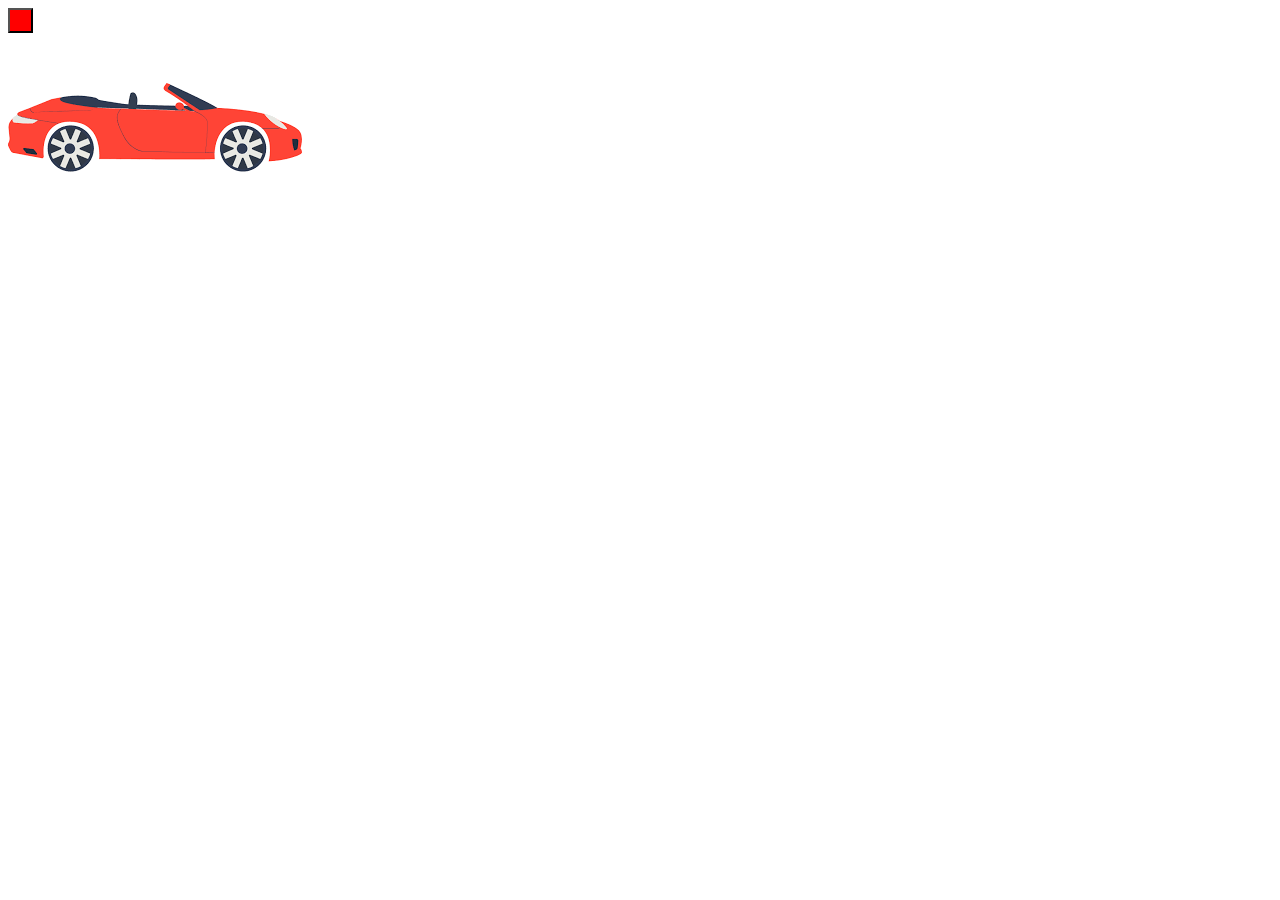
<file: Les7Dop.html>
<!DOCTYPE html>
<html lang="en">
<head>
    <meta charset="UTF-8">
    <title>Title</title>
    <link rel="stylesheet" href="css/les7Dop.css">
</head>


<body>
<button id="start"></button>
<section>
    <img id="car" src=img/car.png>
</section>






<script src="js/jsDop.js"></script>
</body>
</html>
</file>
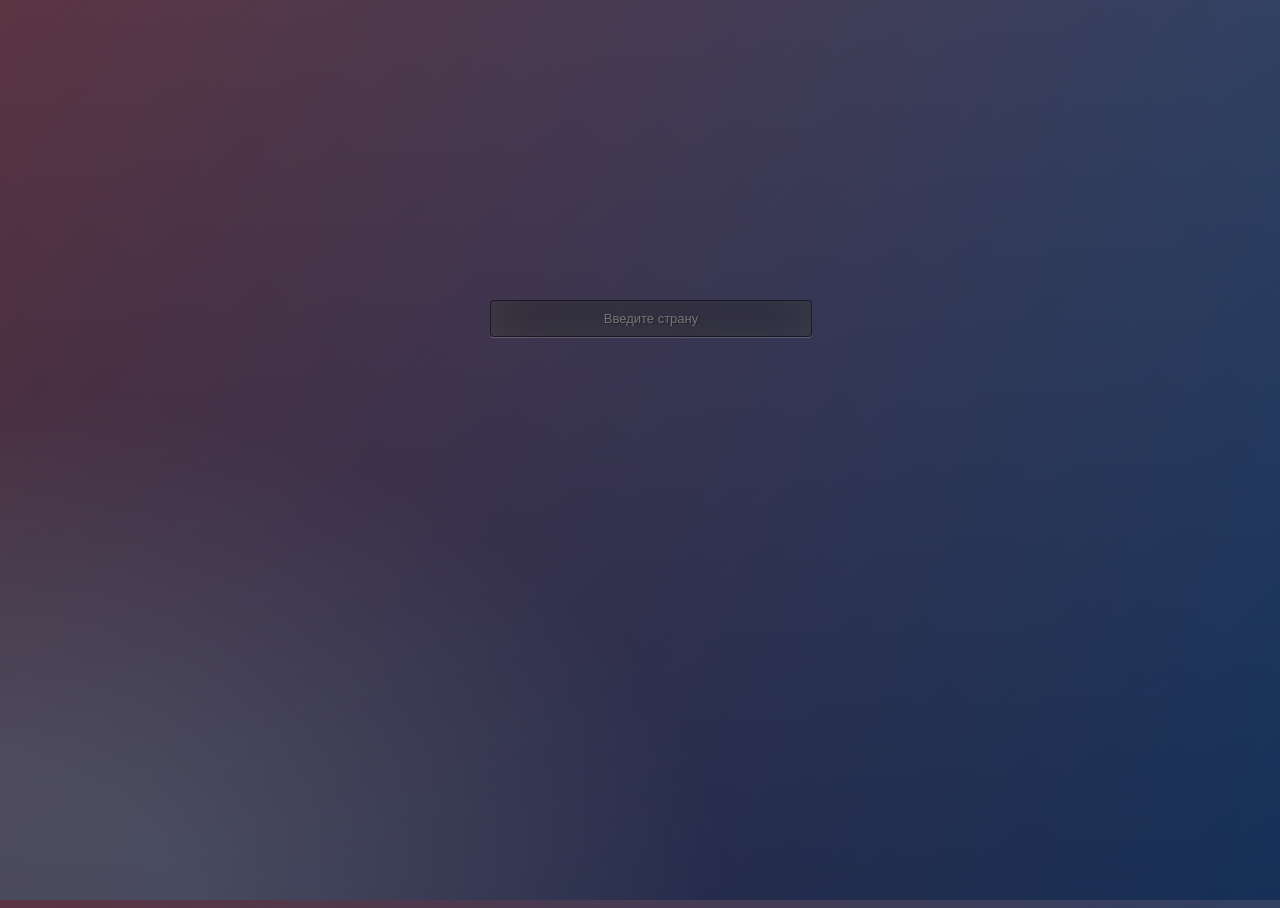
<file: Les7DopNubmer1.html>
<!DOCTYPE html>
<html lang="en">
<head>
    <meta charset="UTF-8">
    <title>Title</title>
    <link rel="stylesheet" href="css/Les7DopNumber1.css">
</head>
<body>

<div class="form">
    <input type="text" id="country" autofocus="" placeholder="Введите страну">
    <div id="list"></div>
</div>

<script src="js/Les7DopNumber1.js"></script>
</body>
</html>
</file>
<file: css/les7Dop.css>
#car {
    position: relative;
    cursor: pointer;
}
#car2{
    position: relative;
    cursor: pointer;
    margin-top: 50px;
}
#start{
    height: 25px;
    width: 25px;
    background-color: red;
}
</file>
<file: css/Les7DopNumber1.css>
.form {
    position: absolute;
    top: 50%;
    left: 50%;
    margin: -150px 0 0 -150px;
    width:300px;
    height:300px;
}
input {
    width: 100%;
    margin-bottom: 10px;
    background: rgba(0,0,0,0.3);
    border: none;
    outline: none;
    padding: 10px;
    font-size: 13px;
    color: #fff;
    text-shadow: 1px 1px 1px rgba(0,0,0,0.3);
    border: 1px solid rgba(0,0,0,0.3);
    border-radius: 4px;
    box-shadow: inset 0 -5px 45px rgba(100,100,100,0.2), 0 1px 1px rgba(255,255,255,0.2);
    -webkit-transition: box-shadow .5s ease;
    -moz-transition: box-shadow .5s ease;
    -o-transition: box-shadow .5s ease;
    -ms-transition: box-shadow .5s ease;
    transition: box-shadow .5s ease;
    text-align: center;
}
input:focus { box-shadow: inset 0 -5px 45px rgba(100,100,100,0.4), 0 1px 1px rgba(255,255,255,0.2); }
body {
    width: 100%;
    height:100%;
    font-family: 'Open Sans', sans-serif;
    background: #092756;
    background: -moz-radial-gradient(0% 100%, ellipse cover, rgba(104,128,138,.4) 10%,rgba(138,114,76,0) 40%),-moz-linear-gradient(top,  rgba(57,173,219,.25) 0%, rgba(42,60,87,.4) 100%), -moz-linear-gradient(-45deg,  #670d10 0%, #092756 100%);
    background: -webkit-radial-gradient(0% 100%, ellipse cover, rgba(104,128,138,.4) 10%,rgba(138,114,76,0) 40%), -webkit-linear-gradient(top,  rgba(57,173,219,.25) 0%,rgba(42,60,87,.4) 100%), -webkit-linear-gradient(-45deg,  #670d10 0%,#092756 100%);
    background: -o-radial-gradient(0% 100%, ellipse cover, rgba(104,128,138,.4) 10%,rgba(138,114,76,0) 40%), -o-linear-gradient(top,  rgba(57,173,219,.25) 0%,rgba(42,60,87,.4) 100%), -o-linear-gradient(-45deg,  #670d10 0%,#092756 100%);
    background: -ms-radial-gradient(0% 100%, ellipse cover, rgba(104,128,138,.4) 10%,rgba(138,114,76,0) 40%), -ms-linear-gradient(top,  rgba(57,173,219,.25) 0%,rgba(42,60,87,.4) 100%), -ms-linear-gradient(-45deg,  #670d10 0%,#092756 100%);
    background: -webkit-radial-gradient(0% 100%, ellipse cover, rgba(104,128,138,.4) 10%,rgba(138,114,76,0) 40%), linear-gradient(to bottom,  rgba(57,173,219,.25) 0%,rgba(42,60,87,.4) 100%), linear-gradient(135deg,  #670d10 0%,#092756 100%);
    filter: progid:DXImageTransform.Microsoft.gradient( startColorstr='#3E1D6D', endColorstr='#092756',GradientType=1 );
}
html { width: 100%; height:100%; overflow:hidden; }
#list {
    color: #fff;
    text-align: center;
}
li{
    cursor: pointer;
}
li:hover{
    font-size: 15px;
}
</file>
